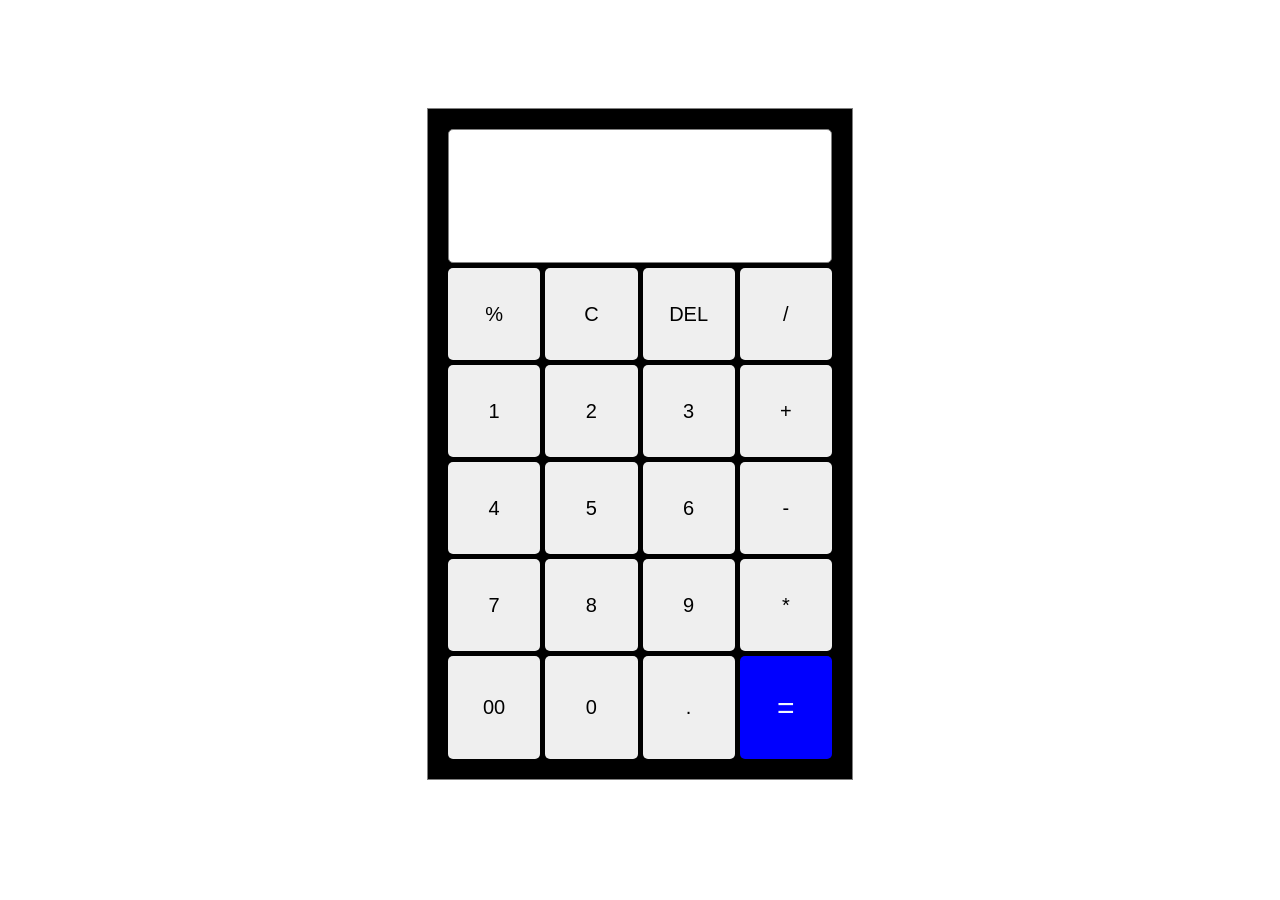
<file: Important/Project_Calculator/index.html>
<!DOCTYPE html>
<html lang="en">

<head>
  <meta charset="UTF-8">
  <meta name="viewport" content="width=device-width, initial-scale=1.0">
  <link rel="stylesheet" href="index.css">
  <title>Document</title>
</head>

<body>
  <form class="calculator">
    <div class="form-group">
      <input type="text">
    </div>
    <div class="form-group">
      <button type="button" onclick="addval('%')">%</button>
      <button type="button" onclick="clearval()">C</button>
      <button type="button" onclick="deleteval()">DEL</button>
      <button type="button" onclick="addval('/')">/</button>
    </div>
    <div class="form-group">
      <button type="button" onclick="addval('1')">1</button>
      <button type="button" onclick="addval('2')">2</button>
      <button type="button" onclick="addval('3')">3</button>
      <button type="button" onclick="addval('+')">+</button>
    </div>
    <div class="form-group">
      <button type="button" onclick="addval('4')">4</button>
      <button type="button" onclick="addval('5')">5</button>
      <button type="button" onclick="addval('6')">6</button>
      <button type="button" onclick="addval('-')">-</button>
    </div>
    <div class="form-group">
      <button type="button" onclick="addval('7')">7</button>
      <button type="button" onclick="addval('8')">8</button>
      <button type="button" onclick="addval('9')">9</button>
      <button type="button" onclick="addval('*')">*</button>
    </div>
    <div class="form-group">
      <button type="button" onclick="addval('00')">00</button>
      <button type="button" onclick="addval('0')">0</button>
      <button type="button" onclick="addval('.')">.</button>
      <button type="button" onclick="evals()" class="eq">=</button>
    </div>
  </form>
  <script src="index.js"></script>
</body>

</html>
</file>
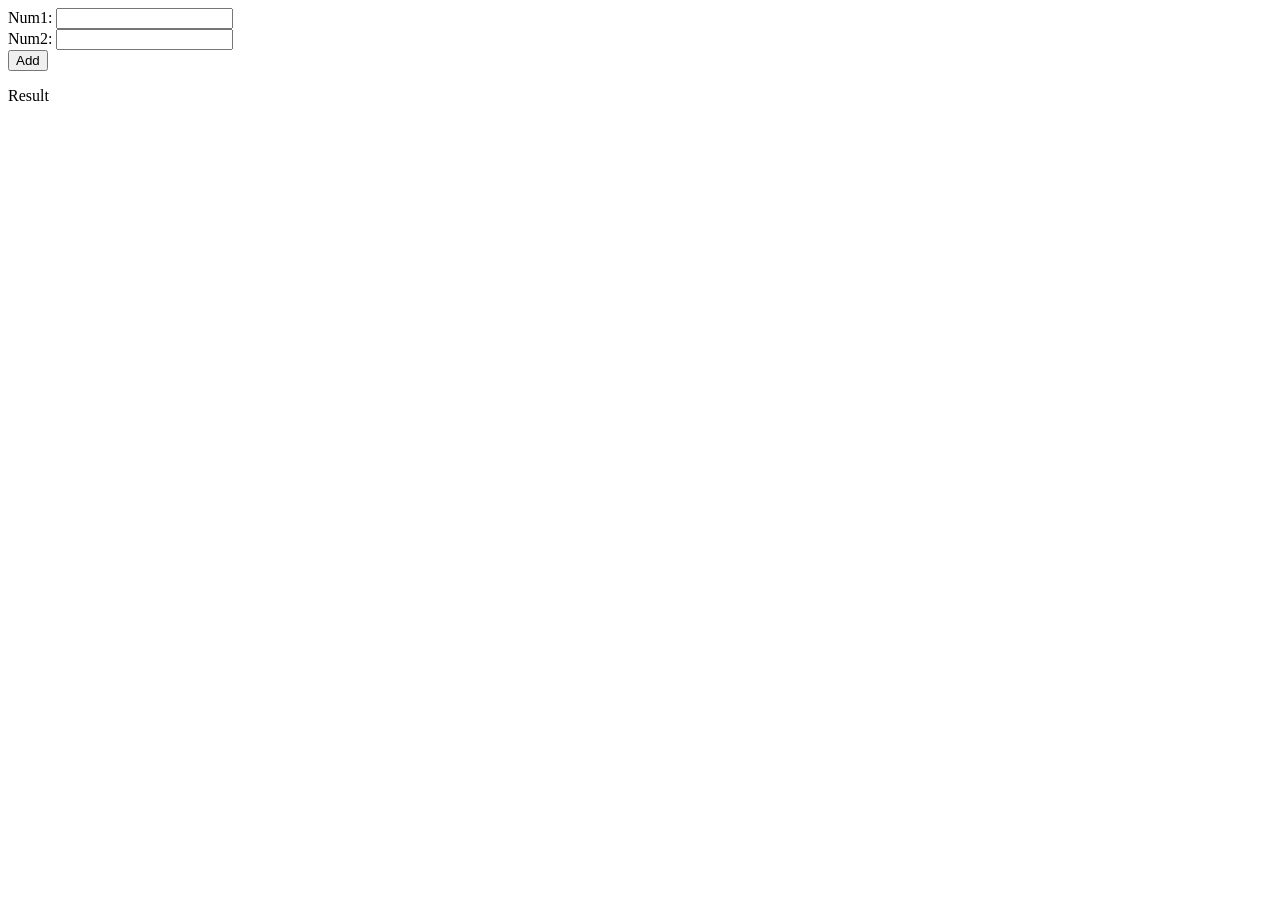
<file: sample.html>
<html>
    <head>
        <title>Practice</title>
    </head>
    <body>
        Num1: <input type="number" id="num1" ><br>
        Num2: <input type="number" id="num2" ><br>
        <button onclick="change()">Add</button>
        <p id="res">Result</p>
        <script>
            
            function change(){
                var n1 = document.getElementById("num1")
                var n2 = document.getElementById("num2")
                var res1= document.getElementById("res")
                var n1v = Number(n1.value)
                var n2v = Number(n2.value)
                var tot = n1v + n2v
                res1.textContent = tot 
            }
        </script>
    </body>
</html>
</file>
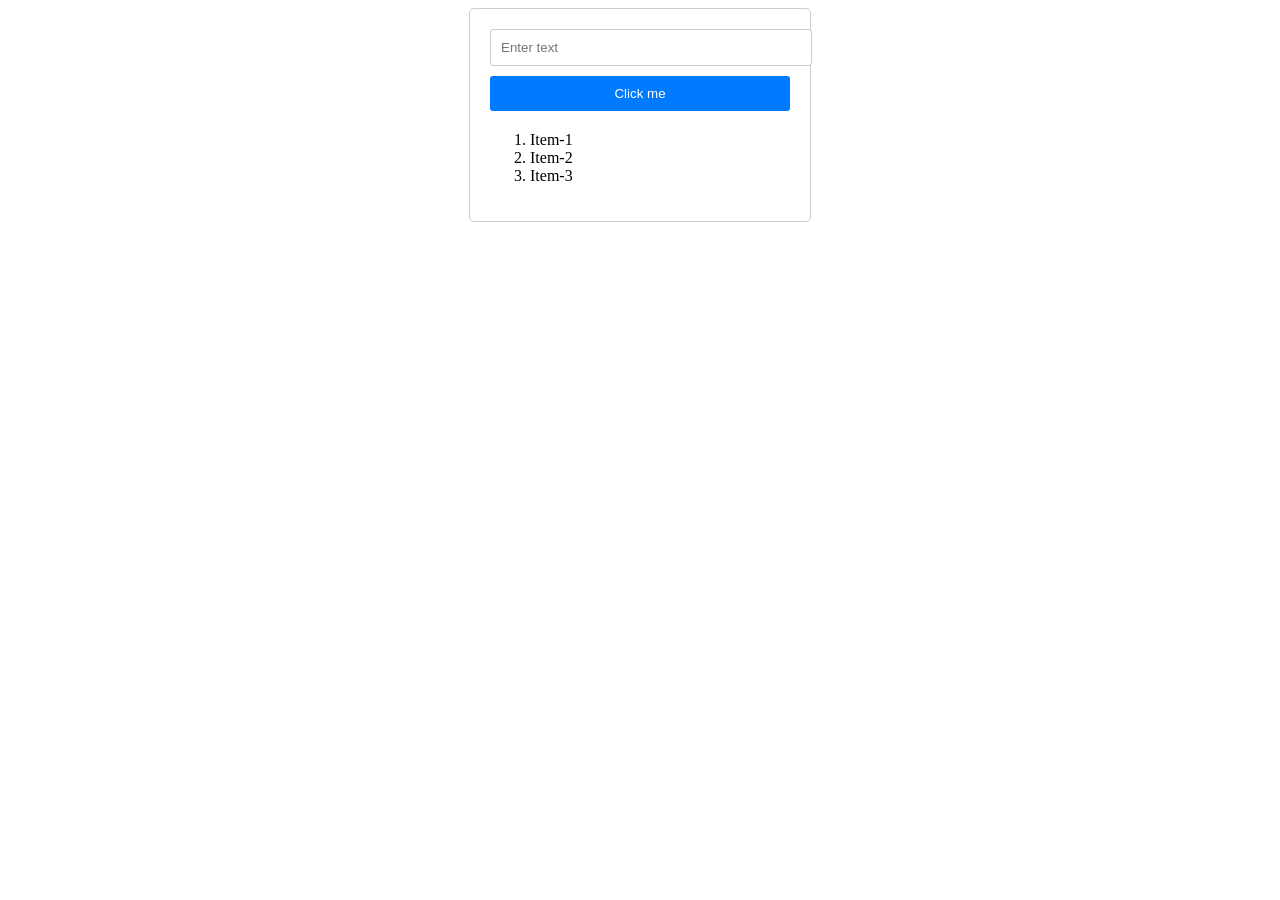
<file: Important/DOM/samplemanu.html>
<!DOCTYPE html>
<html lang="en">
<head>
  <meta charset="UTF-8">
  <meta name="viewport" content="width=device-width, initial-scale=1.0">
  <title>Document</title>
  <style>
    .container {
      width: 300px;
      margin: 0 auto;
      padding: 20px;
      border: 1px solid #ccc;
      border-radius: 5px;
    }

    input[type="text"] {
      width: 100%;
      padding: 10px;
      margin-bottom: 10px;
      border: 1px solid #ccc;
      border-radius: 3px;
    }

    button {
      width: 100%;
      padding: 10px;
      background-color: #007BFF;
      color: white;
      border: none;
      border-radius: 3px;
      cursor: pointer;
    }

    button:hover {
      background-color: #0056b3;
    }

    ol {
      margin-top: 20px;
    }
  </style>
</head>
<body>
  <div class="container">
    <input type="text" placeholder="Enter text">
    <button onclick="manipulateDOM()">Click me</button>
    <ol>
      <li>Item-1</li>
      <li>Item-2</li>
      <li>Item-3</li>
    </ol>
  </div>

  <script src="manipulating.js"></script>
</body>
</html>
</file>
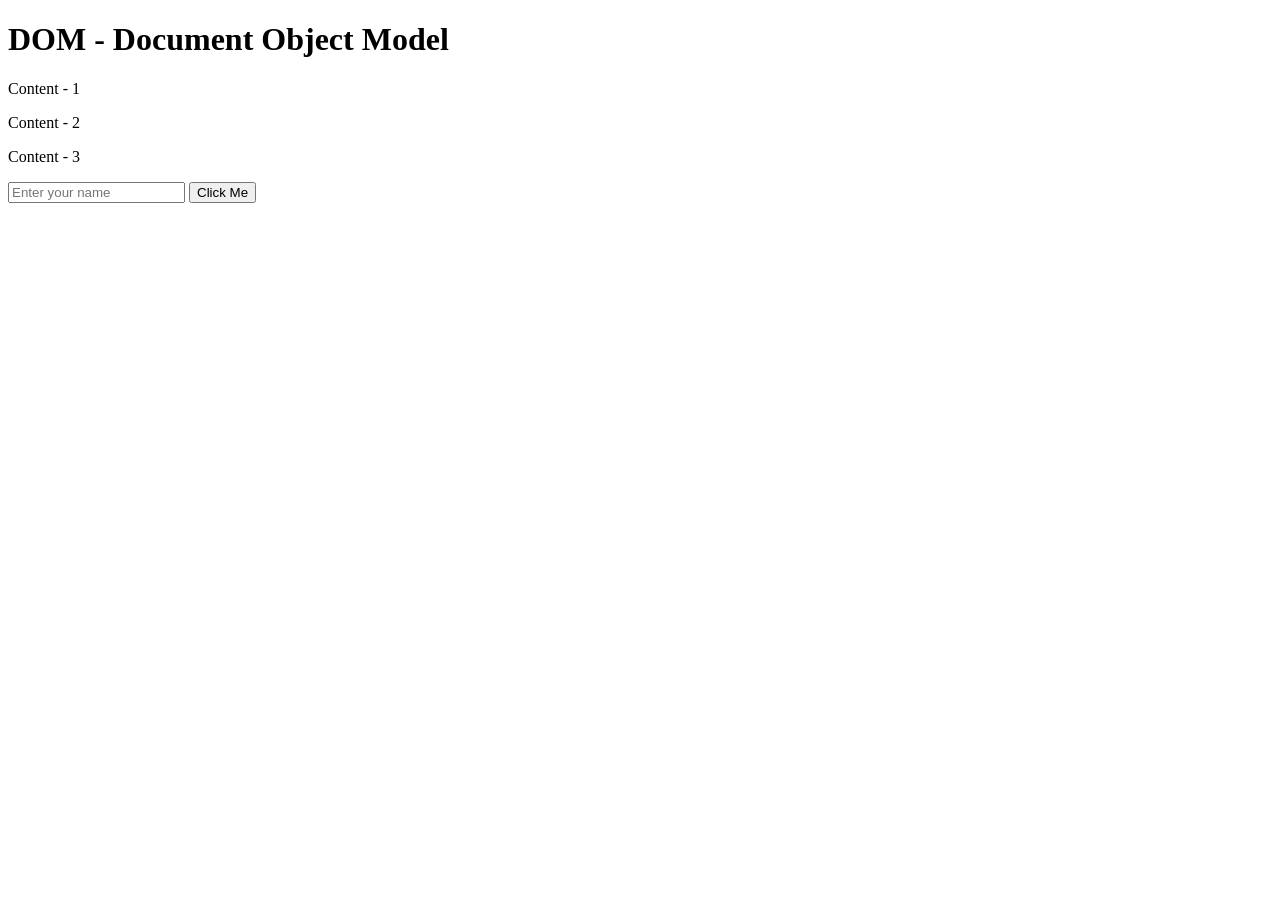
<file: Important/DOM/selecting.html>
<!DOCTYPE html>
<html lang="en">
<head>
  <meta charset="UTF-8">
  <meta name="viewport" content="width=device-width, initial-scale=1.0">
  <title>DOM-Selecting</title>
</head>
<body>
  <h1>DOM - Document Object Model</h1>
  <p class="para", id="heading"> Content - 1</p>
  <p class="para",> Content - 2</p>
  <p class="para"> Content - 3</p>
  <input type="text" id="input" placeholder="Enter your name" name="name">
  <button id="btn">Click Me</button>
  <script src="./selectingelements.js"></script>
</body>
</html>
</file>
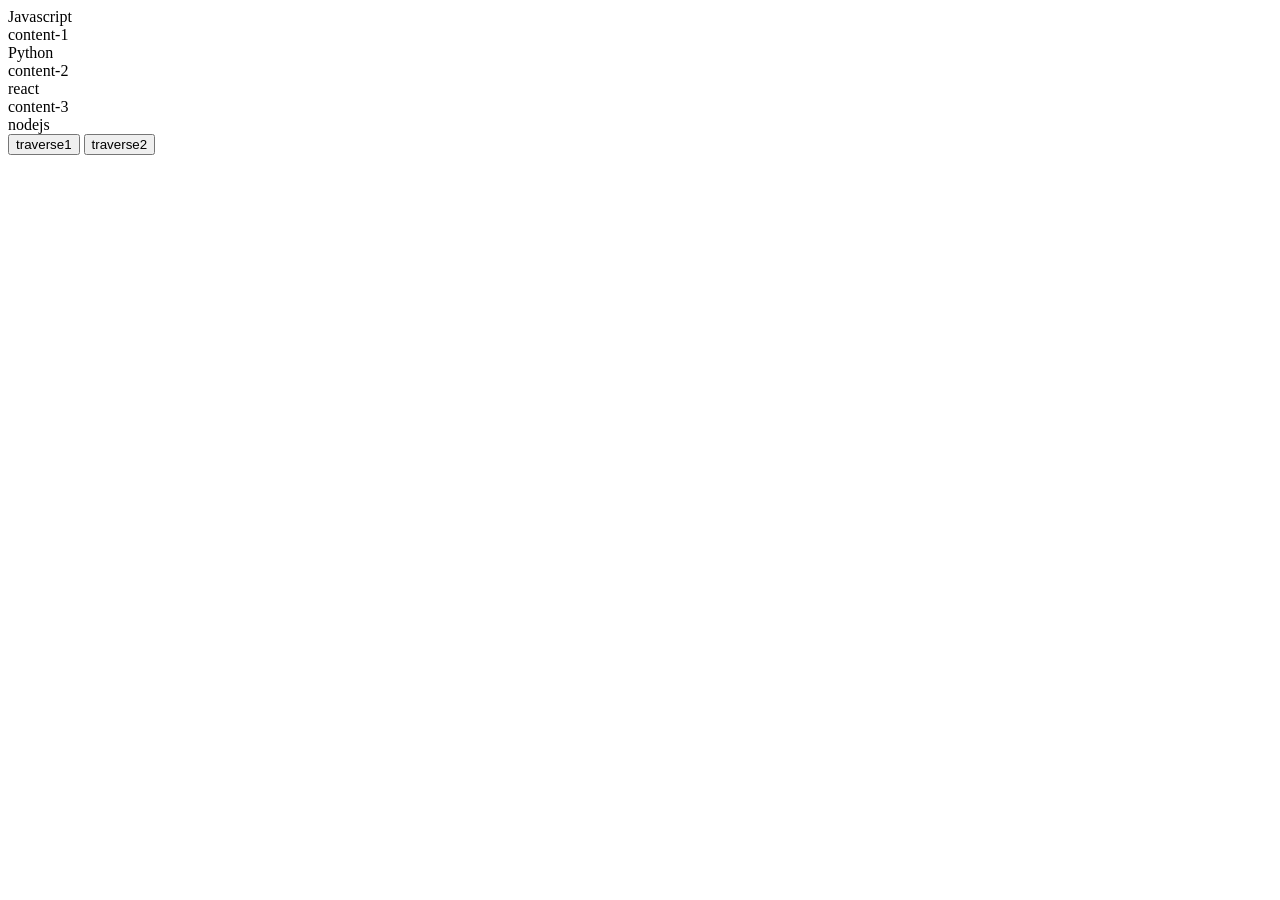
<file: Important/DOM/traversing.html>
<!DOCTYPE html>
<html lang="en">
<head>
  <meta charset="UTF-8">
  <meta name="viewport" content="width=device-width, initial-scale=1.0">
  <title>Document</title>
</head>
<body>
  <div class="parent">
    Javascript <!-- it is a first child for div.parent -->
    <div class="child1">content-1</div><!-- it is a first Element child for div.parent -->
    Python
    <div class="child2">content-2</div>
    react
    <div class="child3">content-3</div>
    nodejs
  </div>
  <button onclick="traverse()">traverse1</button>
  <button onclick="traverse2()">traverse2</button>
  <script src="./traversingelements.js"></script>
</body>
</html>
</file>
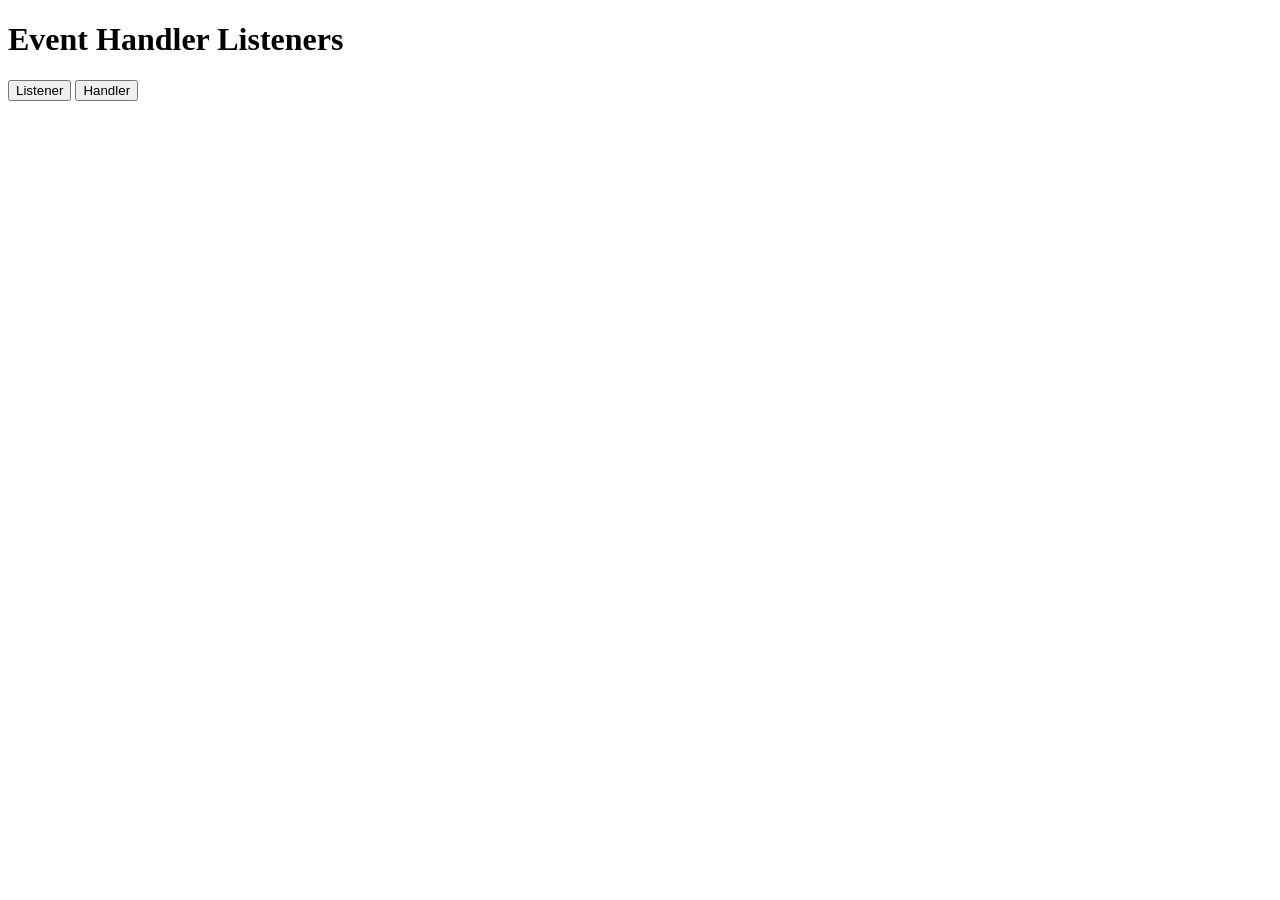
<file: Important/event/handler_listner.html>
<!DOCTYPE html>
<html lang="en">
<head>
  <meta charset="UTF-8">
  <meta name="viewport" content="width=device-width, initial-scale=1.0">
  <title>Document</title>
</head>
<body>
  <h1>Event Handler Listeners</h1>
  <button id="list">Listener</button>
  <button id="hand">Handler</button>
  <script src="handler_listner.js"></script>
</body>
</html>
</file>
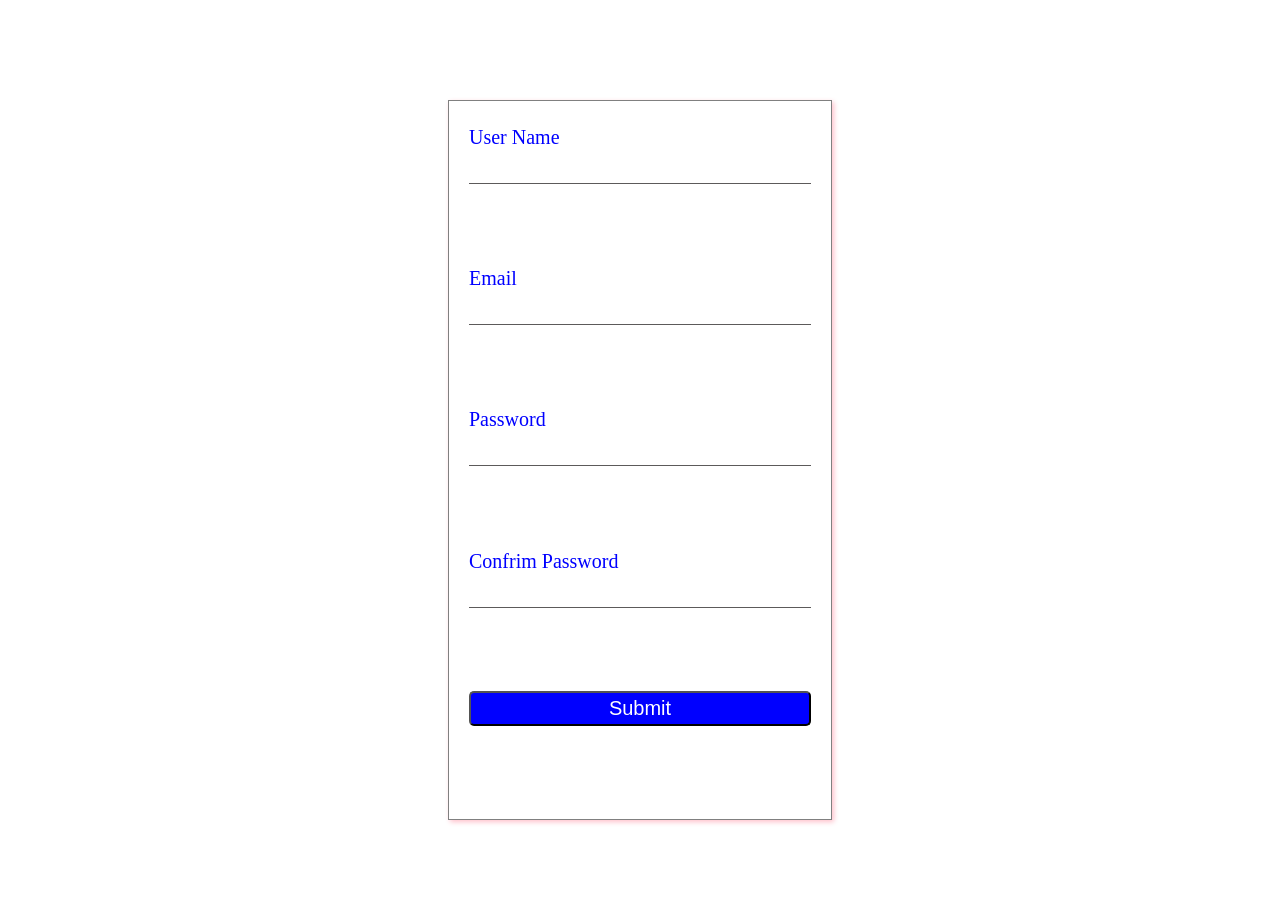
<file: Important/Form_Validation/form.html>
<!DOCTYPE html>
<html lang="en">
<head>
  <meta charset="UTF-8">
  <meta name="viewport" content="width=device-width, initial-scale=1.0">
  <title>Document</title>
  <link rel="stylesheet" href="form.css">
</head>
<body>
  <form id="form">
    <div class="form-group">
      <label for="">User Name</label>
      <input type="text" id="name" />
      <span id="s1"></span>
    </div>
    <div class="form-group">
      <label for="">Email</label>
      <input type="email" id="mail" />
      <span id="s2"></span>
    </div>
    <div class="form-group">
      <label for="">Password</label>
      <input type="password" id="password">
      <span id="s3"></span>
    </div>
    <div class="form-group">
      <label for="">Confrim Password</label>
      <input type="password" id="cpassword">
      <span id="s4"></span>
    </div>
    <button>Submit</button>
  </form>
  <script src="form.js"></script>
</body>
</html>
</file>
<file: Important/Project_Calculator/index.css>
.calculator{
  width: 30vmax;
  height: 70vh;
  border: 1px solid gray;
  margin:auto;
  position: relative;
  top: 100px;
  display: grid;
  gap: 5px;
  padding: 20px;
  background-color: black;
}

.calculator>.form-group{
  display: flex;
  justify-content: space-between;
  gap: 5px;
}

.calculator>.form-group>button{
  width: 25%;
  font-size: 20px;
  border: none;
  border-radius: 5px;
}

.calculator>.form-group>button:hover{
  background-color: rgb(234, 222, 222);
}

.calculator>.form-group>input{
  width:100%;
  font-size: 40px;
  border: 1px solid gray;
  text-align: end;
  outline: none;
  border-radius: 5px;
  padding: 10px;
}

.calculator>.form-group>.eq{
  color:aliceblue;
  background-color: blue;
  font-size: 30px;
}

.calculator>.form-group>.eq:hover{
  background-color: rgb(99, 99, 234);
}
</file>
<file: Important/Form_Validation/form.css>
*{
  margin: 0;
  padding: 0;
  box-sizing: border-box;
}
body{
  margin-top: 100px;
}
#form{
  border: 1px solid gray;
  width: 30vw;
  min-width: 300px;
  height: 80vh;
  box-shadow: 2px 2px 5px pink;
  margin: auto;
  display: grid;
  padding: 20px;
}
.form-group{
  display: flex;
  flex-direction: column;
}

.form-group input{
  height: 30px;
  border: none;
  outline: none;
  border-bottom: 1px solid rgb(92, 90, 90);
  font-size: 15px;
  padding: 5px;
}

.form-group label{
  font-size: 20px;
  color: blue;
  margin-bottom: 5px;
  margin-top: 5px;
}

#form button{
  height: 35px;
  background-color: blue;
  color: white;
  border-radius: 5px;
  font-size: 20px;
  margin-top: 5px;
}

.form-group span{
  margin-top: 5px;
  color: red;
}
</file>
